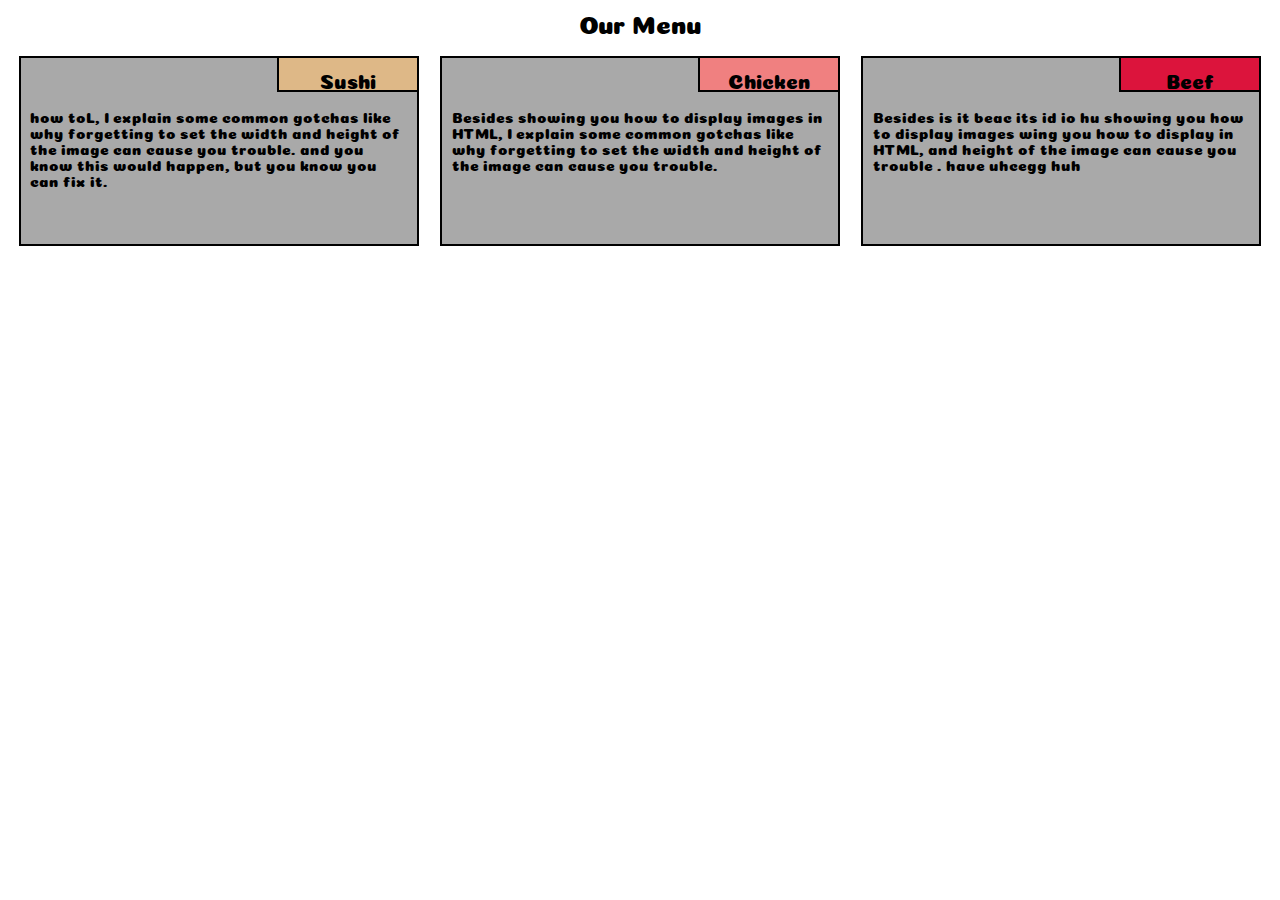
<file: module2-solution/index.htm>
<!DOCTYPE html>
<html>
<head>
    <meta charset ="utf-8">
    <meta name="viewport" content="width=device-width, initial-scale=1.0">
    <title>Our Menu</title>
    <link href="https://fonts.googleapis.com/css?family=Coiny" rel="stylesheet">
    <link rel="stylesheet" type="text/css" href="./style.css">
    

    <header> Our Menu</header>
</head>


<body>
   
        <div class ="test">
                <section>
                    <h3 id ="yellow">Sushi</h3>
                    <p>how toL, I explain some common gotchas like why forgetting to set the width and height of the image can cause you trouble.
                       and you know this would happen, but you know you can fix it.
                    </p>
                </section>
            </div>
        
            <div class= "test">
                <section>
                    <h3 id="pink">Chicken</h3>
                    <p>Besides showing you how to display images in HTML, I explain some common gotchas like why forgetting to set the width and height of the image can cause you trouble.</p>
                    
                </section>
            </div>
        
            <div class = "test2">
                <section>
                    <h3 id= "red">Beef</h3>
                    <p>Besides is it beac its id io hu   showing you how to display images wing you how to display in HTML, and height of the image can cause you trouble
                        . have uhcegg huh</p>
                </section>
            </div>
        
    
    

   
</body>

</html>
</file>
<file: module2-solution/style.css>
* {
    /**gurantee the boder width is the same value you setted in width, 
    is not herited*/
    box-sizing: border-box;
    }

header, section{
    font-family: 'Coiny', cursive;
       
}

header {
    font-size: 25px;
    text-align: center;
    margin-bottom: 20px;
    
}

h3{
    
    /**border: 1.5px solid black; 
    margin: 10px 50px;*/
    text-align: center;

    font-size: 20px;
    font-weight: lighter;

    
    width: 140px;
    border: 2px solid black;

    float: right;
    margin-top: 0%;
    margin-right: 0%;
    margin-bottom: 0%;
    border-top: 0ch;
    border-right: 0ch;
    padding-top: 10px; 

   

    
}

#pink {
    background-color: lightcoral;
   

}

#red{
    background-color: crimson;
   
}

#yellow{
    background-color: burlywood;
  
}

section {
    background-color: darkgray;
    border: 2px solid black; 
    width:95%;
    margin-left: auto;
    margin-right:auto;
    height:190px;
    
      
    
}

section p{
    font-weight: lighter;
    font-size: 15px; 
    width:95%;
    margin-right: auto;
    margin-left: auto;
    padding-top: 35px;
   
  
}

.test, .test2 {
    float:left;
    height: 200px;
    margin-bottom: 40px;
}


@media (min-width: 992px){
    .test, .test2 {
    width: 33.33%;
    }
}

@media (min-width:768px) and (max-width:992px) {
    
   
    .test{
        width: 50%;
    }
    .test2{
        width:100%;

    }
    .test2 section{
        width:97.5%;
    }
}

@media (max-width: 767px){
   .test, .test2{
       width:100%;
   }
}
</file>
